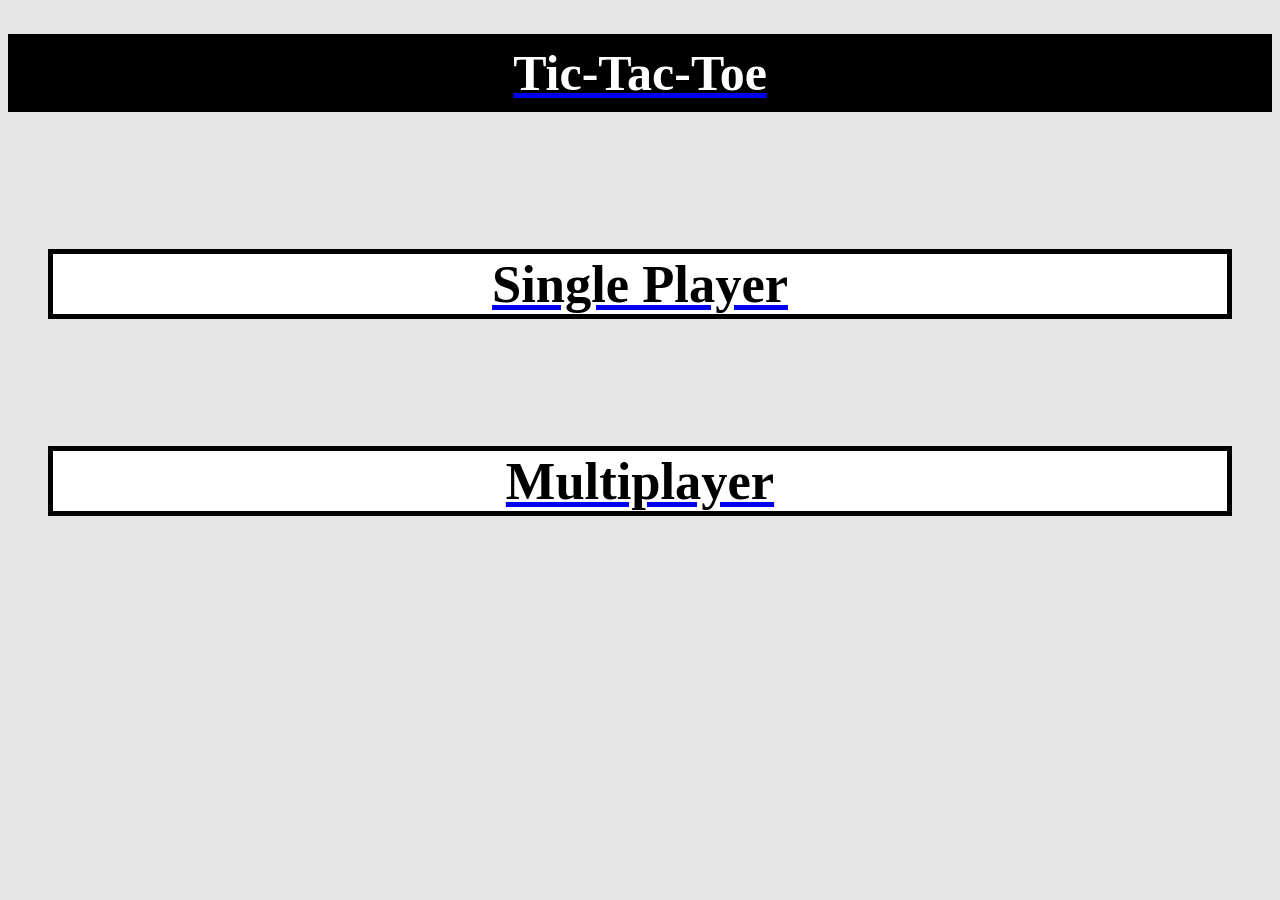
<file: index.html>
<!DOCTYPE html>
<html>
	<head>
		<title>Tictactoe</title>
		<link rel="stylesheet" href="8.css">
	</head>
<body>
	<header>
		<a href="index0.html"><h1><center>Tic-Tac-Toe</center></h1></a>
	</header>
	<div class="choices">
		<div class="choice1">
			<a href="singleplayer.html"><h2><center>Single Player</center></h2></a>
		</div>

		<div class="choice2">
			<a href="multiplayer.html"><h2><center>Multiplayer</center></h2></a>
		</div>
        </div>
	

</body>
</html>
</file>
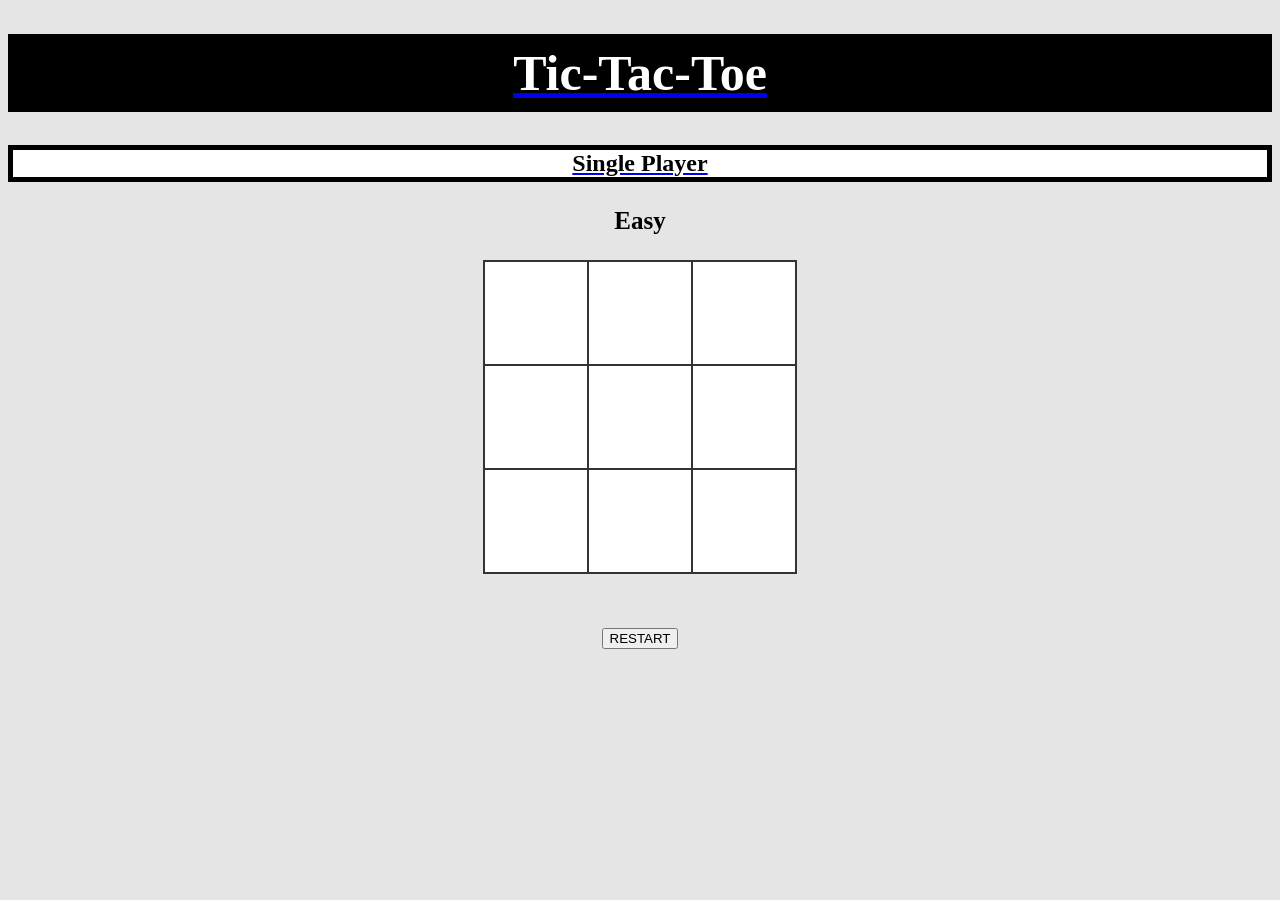
<file: easy.html>
<!DOCTYPE html>

<html>
<head>
  <meta charset="UTF-8">
  <title>Tic Tac Toe</title>
  
  <link rel="stylesheet" href="8.css">

</head>

<body>
	<header>
		<a href="index.html"><h1><center>Tic-Tac-Toe</center></h1></a>
	</header>
		<a href="singleplayer.html"><h2><center>Single Player</center></h2></a>
		<h3><center>Easy</center></h3>
	<center><table>
		<tr>
			<td class="cell" id="0"></td>
			<td class="cell" id="1"></td>
			<td class="cell" id="2"></td>
		</tr>
		<tr>
			<td class="cell" id="3"></td>
			<td class="cell" id="4"></td>
			<td class="cell" id="5"></td>
		</tr>
		<tr>
			<td class="cell" id="6"></td>
			<td class="cell" id="7"></td>
			<td class="cell" id="8"></td>
		</tr>
	 </table></center>
	<div class="endgame">
		<div class="text"></div>
	</div>
<br>
<br>
<br>
	<center><button onClick="startGame()">RESTART</button></center>

  <script src="easy.js"></script>
</body>
</html>
</file>
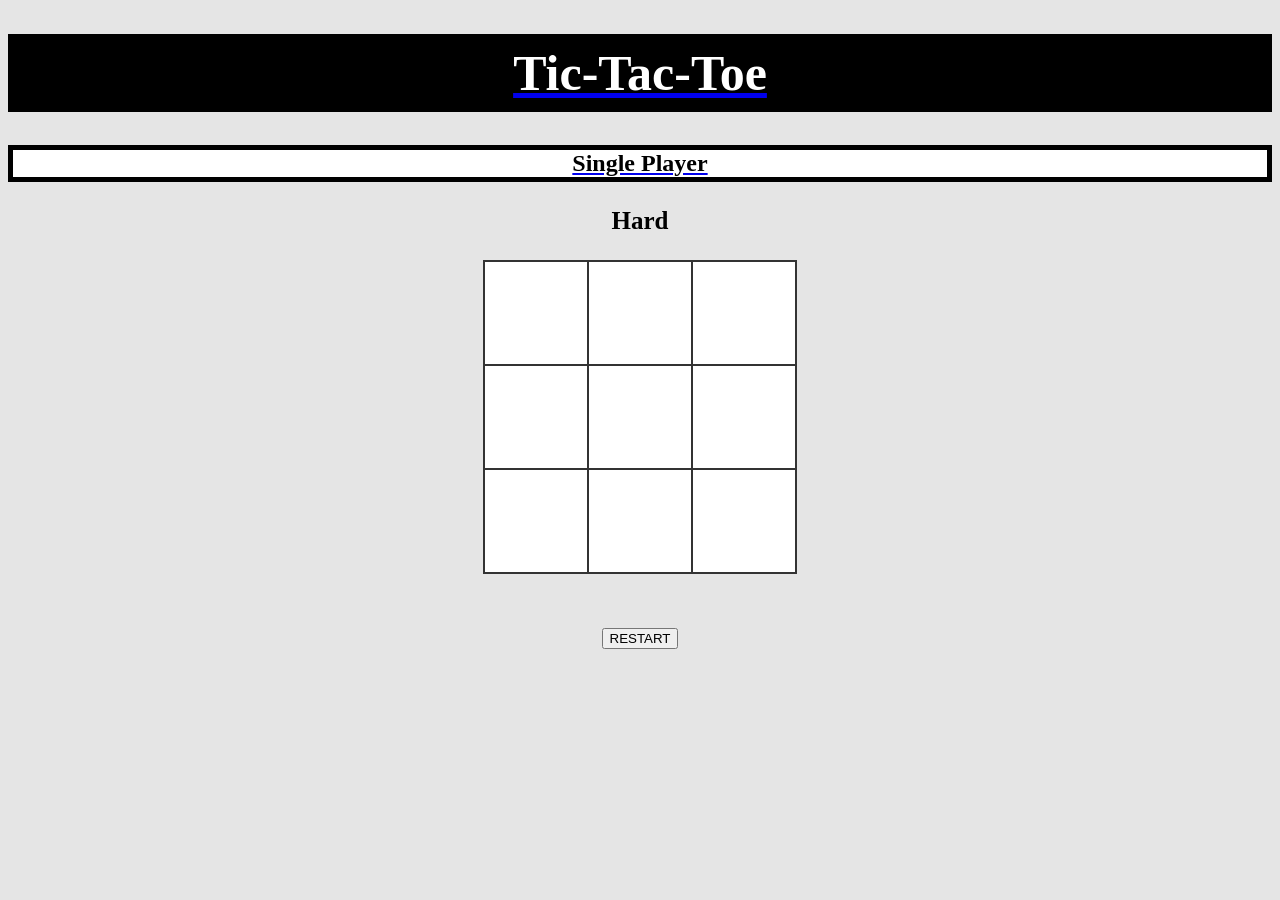
<file: hard.html>
<!DOCTYPE html>

<html>
<head>
  <meta charset="UTF-8">
  <title>Tic Tac Toe</title>
  
  <link rel="stylesheet" href="8.css">

</head>

<body>
	<header>
		<a href="index.html"><h1><center>Tic-Tac-Toe</center></h1></a>
	</header>
		<a href="singleplayer.html"><h2><center>Single Player</center></h2></a>
		<h3><center>Hard</center></h3>
	<center><table>
		<tr>
			<td class="cell" id="0"></td>
			<td class="cell" id="1"></td>
			<td class="cell" id="2"></td>
		</tr>
		<tr>
			<td class="cell" id="3"></td>
			<td class="cell" id="4"></td>
			<td class="cell" id="5"></td>
		</tr>
		<tr>
			<td class="cell" id="6"></td>
			<td class="cell" id="7"></td>
			<td class="cell" id="8"></td>
		</tr>
	 </table></center>
	<div class="endgame">
		<div class="text"></div>
	</div>
<br>
<br>
<br>
	<center><button onClick="startGame()">RESTART</button></center>

  <script src="6.js"></script>
</body>
</html>
</file>
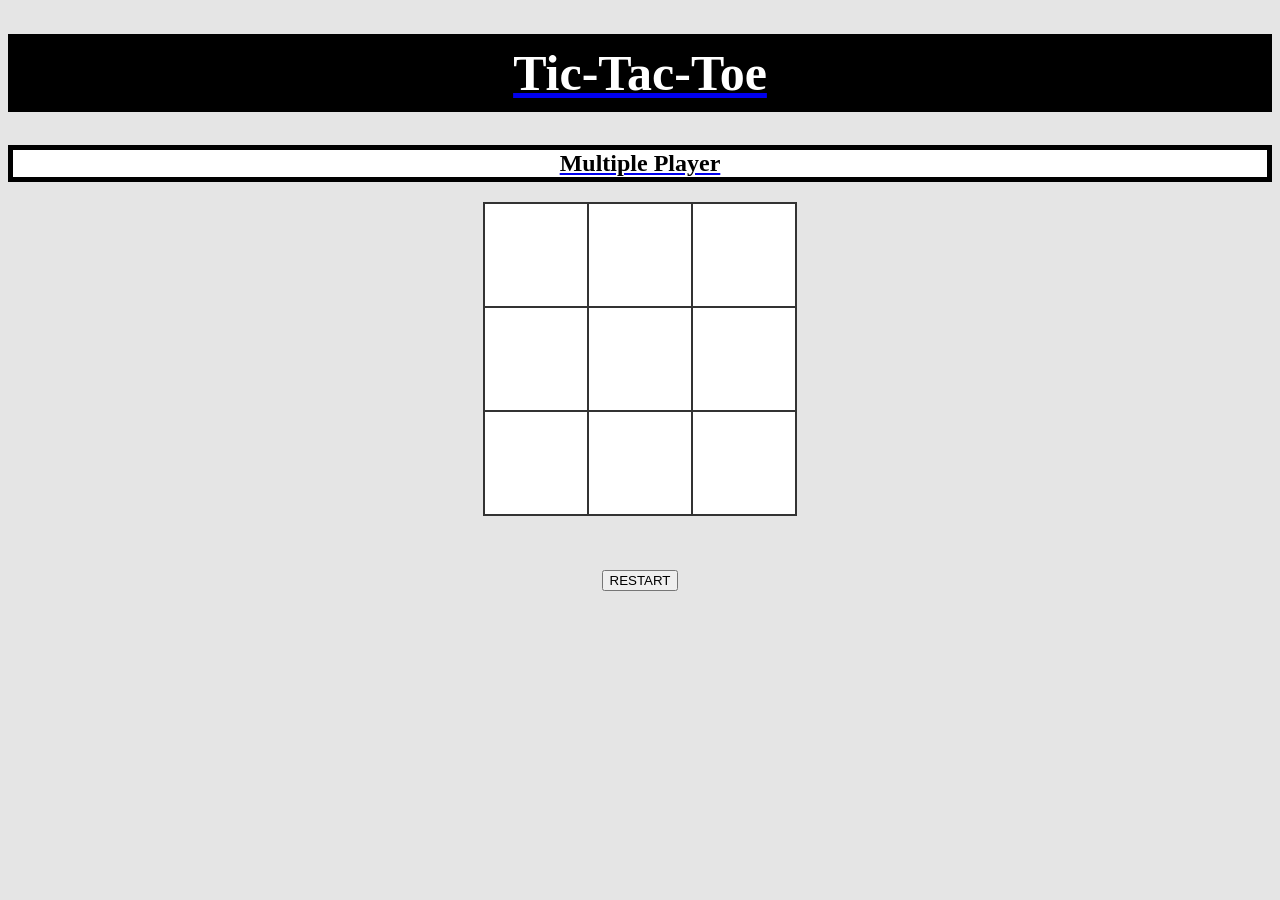
<file: multiplayer.html>
<!DOCTYPE html>

<html>
<head>
  <meta charset="UTF-8">
  <title>Tic Tac Toe</title>
  
  <link rel="stylesheet" href="8.css">

</head>

<body>
	<header>
		<a href="index.html"><h1><center>Tic-Tac-Toe</center></h1></a>
	</header>
		<a href="singleplayer.html"><h2><center>Multiple Player</center></h2></a>
		
	<center><table>
		<tr>
			<td class="cell" id="0"></td>
			<td class="cell" id="1"></td>
			<td class="cell" id="2"></td>
		</tr>
		<tr>
			<td class="cell" id="3"></td>
			<td class="cell" id="4"></td>
			<td class="cell" id="5"></td>
		</tr>
		<tr>
			<td class="cell" id="6"></td>
			<td class="cell" id="7"></td>
			<td class="cell" id="8"></td>
		</tr>
	 </table></center>
	<div class="endgame">
		<div class="text"></div>
	</div>
<br>
<br>
<br>
	<center><button onClick="startGame()">RESTART</button></center>

  <script src="human.js"></script>
</body>
</html>
</file>
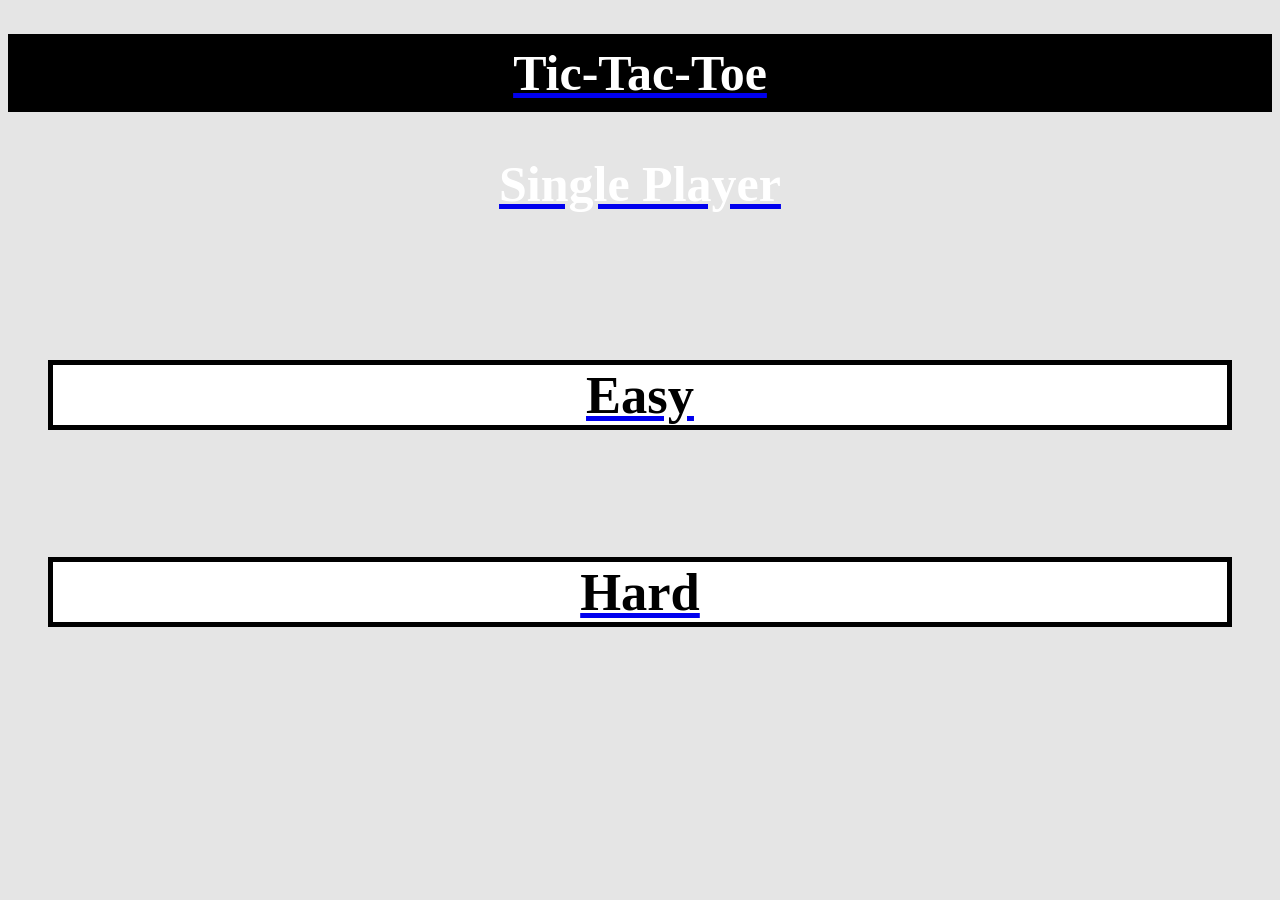
<file: singleplayer.html>
<!DOCTYPE html>
<html>
	<head>
		<title>Tictactoe</title>
		<link rel="stylesheet" href="8.css">
	</head>
<body>
	<header>
		<a href="index.html"><h1><center>Tic-Tac-Toe</center></h1></a>
	</header>
		<a href="singleplayer.html"><h1><center>Single Player</center></h1></a>
	<div class="choices">
		<div class="choice1">
			<a href="easy.html"><h2><center>Easy</center></h2></a>
		</div>

		<div class="choice2">
			<a href="hard.html"><h2><center>Hard</center></h2></a>
		</div>
        </div>
	

</body>
</html>
</file>
<file: 8.css>
body{
   background-color:#e5e5e5;
} 
h1{
   padding-top: 10px;
   color: white;
   padding-bottom: 10px;
   font-size: 50px;
}
h2{
   color: black;
   border: 5px solid black;
   background-color: white;
}
h3{
   font-size: 25px;
}
header{
   background-color: black;
}
.choices{
   padding-top: 60px;
   padding-left: 40px;
   padding-right: 40px;
}
.choice1{
   font-size: 35px;
   padding-bottom:40px;
}
.choice2{
   font-size: 35px;
}
td  
{
    border: 2px solid  #333;  
    height: 100px; 
    width: 100px;  
    text-align: center; 
    vertical-align: middle;
    font-family: "Comic Sans MS", cursive;
    font-size: 70px;
    cursor: pointer;

}

table  
{ 
    border-collapse: collapse;
    background-color: white;
} 

.endgame {
    display: none;
    width: 200px;
    top: 120px;
    background-color: rgba(205,133,63, 0.8);
    position: absolute;
    left: 50%;
    margin-left: -100px;
    padding-top: 50px;
    padding-bottom: 50px;
    text-align: center;
    border-radius: 5px;
    color: white;
    font-size: 2em;
  }
</file>
